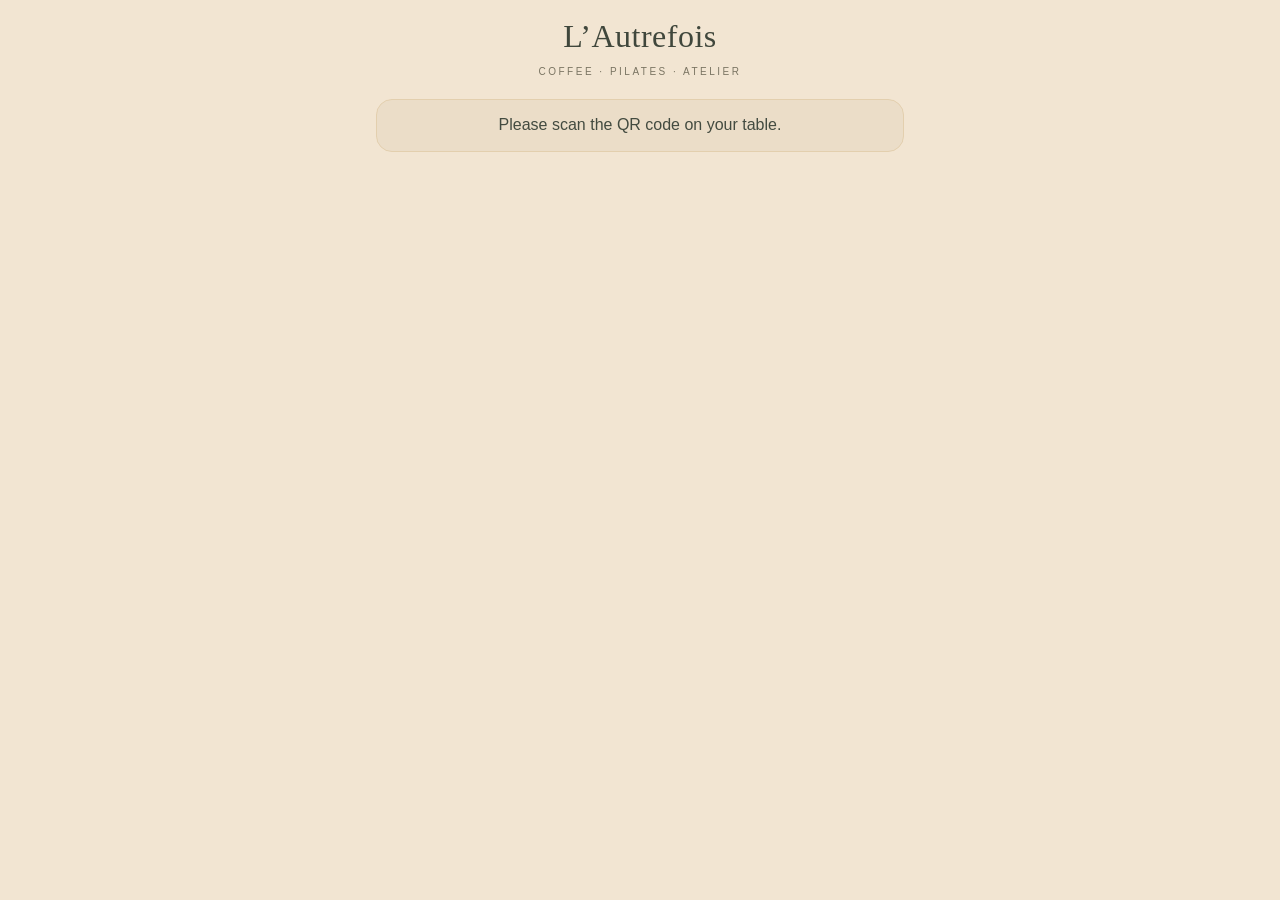
<file: index.html>
<!DOCTYPE html>
<html lang="en">
<head>
<meta charset="utf-8">
<meta name="viewport" content="width=device-width, initial-scale=1, viewport-fit=cover">
<meta name="theme-color" content="#f2e5d2">
<title>L'Autrefois · At your table</title>
<link rel="icon" href="icon.svg" type="image/svg+xml">
<link rel="stylesheet" href="guest.css?v=9c13e4cc">
</head>
<body>
<header>
  <h1 class="serif" id="shop">L’Autrefois</h1>
  <small id="tagline">COFFEE · PILATES · ATELIER</small>
  <div class="tablechip" id="tablechip" hidden></div>
</header>
<div class="toast" id="toast" role="status"></div>
<main id="main">
  <div class="card center mute" id="loading">Loading…</div>
</main>
<button class="cartbar" id="cartbar" hidden><span id="cq">0 items</span><span><b id="ct">$0</b> · Review order ›</span></button>
<nav id="nav" hidden>
  <button data-t="menu"><span>🍽️</span>Menu</button>
  <button data-t="waiter"><span>🔔</span>Waiter</button>
  <button data-t="bill"><span>🧾</span>Bill</button>
  <button data-t="review"><span>⭐</span>Review</button>
</nav>
<div class="overlay" id="overlay" hidden><div class="sheet" id="sheet" role="dialog" aria-modal="true"></div></div>
<script src="config.js?v=mw44iujp"></script>
<script type="module" src="guest.js?v=7459c1ec"></script>
</body>
</html>
</file>
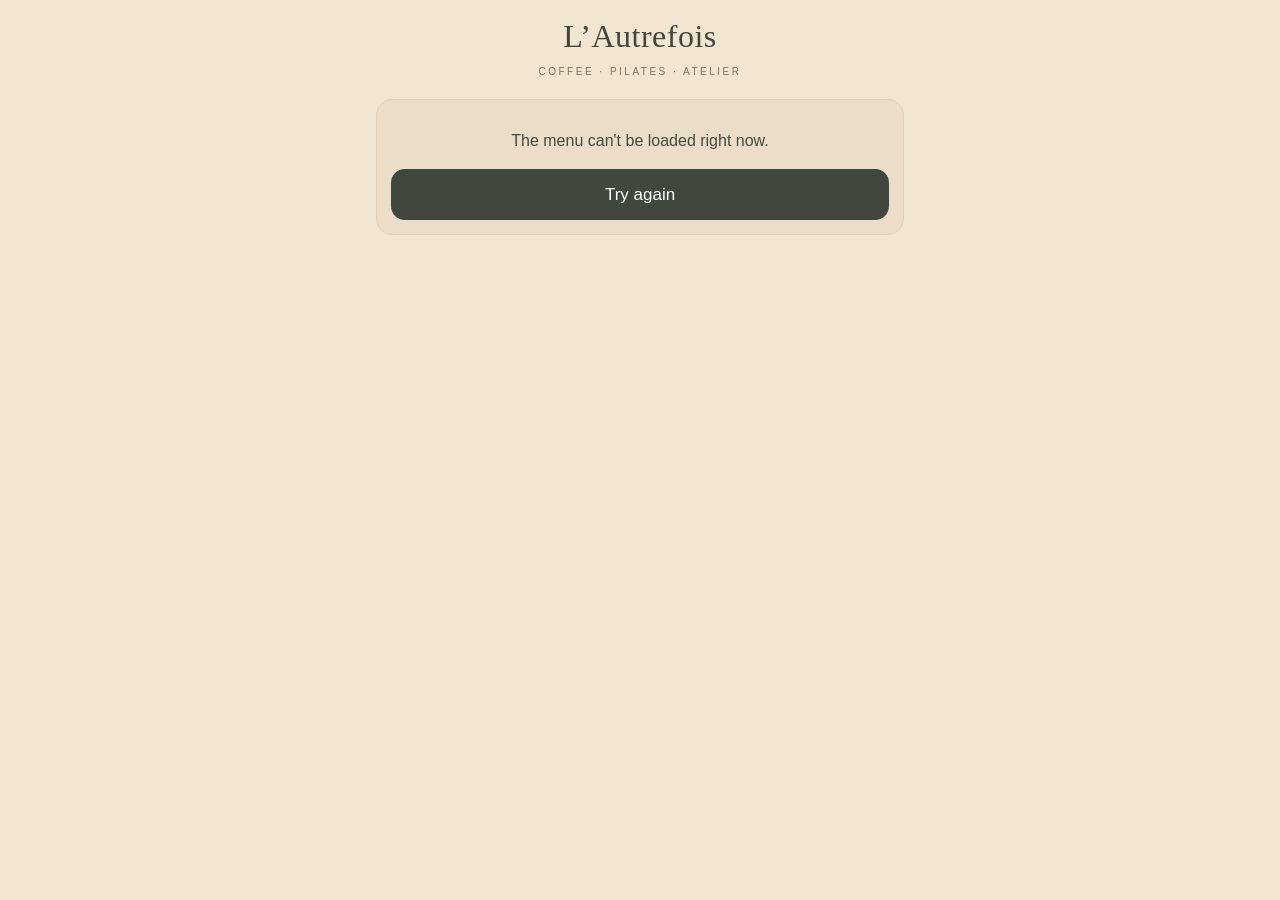
<file: menu.html>
<!DOCTYPE html>
<html lang="en">
<head>
<meta charset="utf-8">
<meta name="viewport" content="width=device-width, initial-scale=1, viewport-fit=cover">
<meta name="theme-color" content="#f2e5d2">
<title>L'Autrefois · Menu</title>
<link rel="icon" href="icon.svg" type="image/svg+xml">
<link rel="stylesheet" href="guest.css?v=9c13e4cc">
</head>
<body class="menu-only">
<header>
  <h1 class="serif" id="shop">L’Autrefois</h1>
  <small id="tagline">COFFEE · PILATES · ATELIER</small>
</header>
<main id="main">
  <div class="card center mute">Loading the menu…</div>
</main>
<script src="config.js?v=mw44iujq"></script>
<script type="module" src="menu.js?v=0e5a0532"></script>
</body>
</html>
</file>
<file: guest.css>
/* Customer page: same look as the café menu (cream, olive green, serif titles). */
:root {
  --bg: #f2e5d2; --card: #ebddc8; --ink: #434b40; --mute: #7a7462; --accent: #40473c; --line: #e3cfae;
  --on-accent: #fff; --warn: #b5651d; --danger: #a3402f; --ok: #4f7a3a; --star: #e0a526;
  color-scheme: light;
}
@media (prefers-color-scheme: dark) {
  :root:not([data-theme="light"]) {
    --bg: #241a16; --card: #2f231d; --ink: #f3e6d0; --mute: #b39d86; --accent: #7f8d73; --line: #43342b;
    --on-accent: #fff; --danger: #e07a66; --ok: #9fc28a; color-scheme: dark;
  }
}
* { box-sizing: border-box; }
html { -webkit-text-size-adjust: 100%; }
body {
  margin: 0; background: var(--bg); color: var(--ink);
  font: 16px/1.4 -apple-system, "Segoe UI", Roboto, sans-serif;
  padding: env(safe-area-inset-top, 0px) 0 calc(150px + env(safe-area-inset-bottom, 0px));
  overflow-x: clip;
}
h1, h2, h3, .serif { font-family: Georgia, "Times New Roman", serif; font-weight: 400; }
button { font: inherit; cursor: pointer; color: inherit; }
[hidden] { display: none !important; }
header { text-align: center; padding: 22px 16px 6px; }
header h1 { font-size: 36px; margin: 0; letter-spacing: .5px; color: var(--accent); }
header small { letter-spacing: 3px; color: var(--mute); font-size: 11px; text-transform: uppercase; }
.tablechip { display: table; margin: 10px auto 0; background: var(--accent); color: var(--on-accent); border-radius: 20px; padding: 5px 16px; font-size: 15px; }
main { max-width: 560px; margin: 0 auto; padding: 8px 16px; }
h2 { color: var(--accent); font-size: 24px; margin: 20px 0 6px; }
.mute { color: var(--mute); }
.small { font-size: 13px; }
.center { text-align: center; }
.card { background: var(--card); border: 1px solid var(--line); border-radius: 16px; padding: 14px; margin: 12px 0; }
.follow { display: block; text-align: center; background: var(--card); border: 1px solid var(--line); border-radius: 14px; padding: 10px; margin: 6px 0; color: var(--ink); text-decoration: none; font-size: 14px; }
.follow b { color: var(--accent); }
.follow.solid { background: var(--accent); color: var(--on-accent); border: 0; }
.follow.solid b { color: inherit; }

/* Menu */
.chips { display: flex; gap: 8px; overflow-x: auto; padding: 10px 0; position: sticky; top: 0; background: var(--bg); z-index: 5; scrollbar-width: none; }
.chips::-webkit-scrollbar { display: none; }
.chip { flex: none; border: 1px solid var(--line); background: var(--card); border-radius: 20px; padding: 7px 14px; font-size: 14px; }
.chip.on { background: var(--accent); border-color: var(--accent); color: var(--on-accent); }
.item { display: flex; align-items: center; gap: 10px; padding: 12px 0; border-bottom: 1px dashed var(--line); }
.item .n { flex: 1; min-width: 0; }
.item .n b { font-weight: 500; }
.item .n i { display: block; color: var(--mute); font-size: 13px; font-style: normal; }
.item.off { opacity: .5; }
.price { color: var(--accent); font-family: Georgia, serif; white-space: nowrap; }
.qty { display: flex; align-items: center; gap: 8px; }
.qty b { min-width: 16px; text-align: center; }
.qb { width: 34px; height: 34px; border-radius: 50%; border: 1px solid var(--accent); background: transparent; color: var(--accent); font-size: 19px; line-height: 1; padding: 0; flex: none; }
.qb.add { background: var(--accent); color: var(--on-accent); }
.pill { display: inline-block; padding: 2px 10px; border-radius: 12px; font-size: 12px; background: var(--line); color: var(--ink); }
.pill.accent { background: var(--accent); color: var(--on-accent); }
.pill.ok { background: var(--ok); color: #fff; }
.pill.warn { background: var(--warn); color: #fff; }
.pill.danger { background: var(--danger); color: #fff; }

/* Buttons and forms */
.btn { display: block; width: 100%; background: var(--accent); color: var(--on-accent); border: 0; border-radius: 14px; padding: 14px; font-size: 17px; margin-top: 10px; }
.btn.alt { background: transparent; color: var(--accent); border: 1px solid var(--accent); }
.btn.danger { background: var(--danger); }
.btn:disabled { opacity: .5; }
.grid { display: grid; grid-template-columns: 1fr 1fr; gap: 10px; }
.opt { background: var(--card); border: 1px solid var(--line); border-radius: 14px; padding: 14px 8px; text-align: center; font-size: 15px; }
.opt.on { border-color: var(--accent); background: var(--accent); color: var(--on-accent); }
.opt span { display: block; font-size: 26px; margin-bottom: 2px; }
.optline { display: flex; align-items: center; gap: 10px; padding: 10px 12px; border: 1px solid var(--line); border-radius: 12px; margin: 6px 0; background: var(--bg); }
.optline.on { border-color: var(--accent); box-shadow: inset 0 0 0 1px var(--accent); }
.optline input { width: 20px; height: 20px; accent-color: var(--accent); margin: 0; flex: none; }
.optline .grow { flex: 1; }
textarea, input[type=text], input[type=tel], input[type=date], select {
  width: 100%; background: var(--bg); color: var(--ink); border: 1px solid var(--line); border-radius: 12px;
  padding: 12px; font: inherit; margin-top: 8px;
}
.card textarea, .card input, .card select { background: var(--bg); }
.lbl { display: block; margin-top: 12px; font-size: 13px; color: var(--mute); }
.row { display: flex; justify-content: space-between; align-items: center; gap: 10px; padding: 5px 0; }
.row > :first-child { min-width: 0; }
.total { font-size: 22px; border-top: 1px solid var(--line); margin-top: 8px; padding-top: 10px; }
.stars { display: flex; }
.stars button { background: none; border: 0; font-size: 32px; color: var(--line); padding: 0 2px; line-height: 1; }
.stars button.on { color: var(--star); }
.fb { display: flex; justify-content: space-between; align-items: center; gap: 8px; padding: 6px 0; flex-wrap: wrap; }

/* Requests status */
.status { display: flex; align-items: center; gap: 10px; padding: 8px 0; border-bottom: 1px dashed var(--line); }
.status:last-child { border-bottom: 0; }
.status .grow { flex: 1; min-width: 0; }

/* Bottom bar, cart, sheet, toast */
nav { position: fixed; left: 0; right: 0; bottom: 0; background: var(--card); border-top: 1px solid var(--line); display: flex; padding-bottom: env(safe-area-inset-bottom, 0px); z-index: 20; }
nav button { flex: 1; background: none; border: 0; color: var(--mute); padding: 9px 0 7px; font-size: 12px; }
nav button span { display: block; font-size: 22px; }
nav button.on { color: var(--accent); font-weight: 600; }
.cartbar { position: fixed; left: 12px; right: 12px; bottom: calc(66px + env(safe-area-inset-bottom, 0px)); max-width: 536px; margin: 0 auto; background: var(--accent); color: var(--on-accent); border-radius: 16px; padding: 14px 16px; display: flex; justify-content: space-between; gap: 10px; z-index: 15; border: 0; font-size: 16px; box-shadow: 0 6px 20px rgba(0,0,0,.2); }
.overlay { position: fixed; inset: 0; background: rgba(0,0,0,.45); z-index: 40; display: flex; align-items: flex-end; justify-content: center; }
.sheet { background: var(--bg); width: 100%; max-width: 560px; max-height: 88vh; overflow-y: auto; border-radius: 20px 20px 0 0; padding: 18px 16px calc(18px + env(safe-area-inset-bottom, 0px)); }
.sheet h3 { margin: 0 0 4px; font-size: 22px; color: var(--accent); }
.sheet .x { float: right; width: 36px; height: 36px; border-radius: 50%; border: 1px solid var(--line); background: var(--card); font-size: 18px; line-height: 1; }
.toast { position: fixed; top: calc(12px + env(safe-area-inset-top, 0px)); left: 50%; transform: translateX(-50%); background: var(--accent); color: var(--on-accent); padding: 10px 18px; border-radius: 20px; z-index: 60; display: none; max-width: 90%; text-align: center; box-shadow: 0 4px 14px rgba(0,0,0,.2); }
.toast.bad { background: var(--danger); }
.foot { text-align: center; color: var(--mute); font-size: 13px; margin: 26px 0 8px; }

/* Compact waiter tab: fits one phone screen, keeps logo, Instagram and footer */
header { padding: 14px 16px 2px; }
header h1 { font-size: 32px; }
header small { font-size: 10px; letter-spacing: 2.5px; }
.tablechip { margin-top: 6px; padding: 3px 14px; font-size: 14px; }
main { padding-top: 4px; }
.follow { padding: 8px; font-size: 13px; margin: 4px 0; }
.waiter-grid { grid-template-columns: 1fr 1fr 1fr; gap: 8px; }
.waiter-grid .opt { padding: 8px 4px; font-size: 13px; line-height: 1.2; min-height: 84px; display: flex; flex-direction: column; align-items: center; justify-content: center; }
.waiter-grid .opt span { font-size: 26px; margin-bottom: 3px; }
.linkbtn { display: block; margin: 10px auto 0; background: none; border: 0; color: var(--mute); text-decoration: underline; font-size: 14px; }
.waiter-title { margin: 8px 0 8px !important; font-size: 20px; }
.waiter-title small { font-family: -apple-system, "Segoe UI", Roboto, sans-serif; font-size: 14px; color: var(--mute); margin-left: 6px; }
.foot { margin: 14px 0 4px; font-size: 12px; }

/* "Goes well with your order" (cart) */
.sug { margin-top: 12px; }
.sug .t { font-size: 13px; color: var(--mute); margin: 0 0 6px; }
.sug .r { display: flex; gap: 8px; }
.sug button { flex: 1; min-width: 0; background: var(--bg); border: 1px solid var(--line); border-radius: 12px; padding: 8px 4px; font-size: 13px; line-height: 1.25; color: var(--ink); }
.sug button b { display: block; font-weight: 500; }
.sug button span { color: var(--accent); font-family: Georgia, serif; }
.sug button i { display: block; font-style: normal; color: var(--accent); font-size: 20px; line-height: 1; margin-top: 3px; }
</file>
